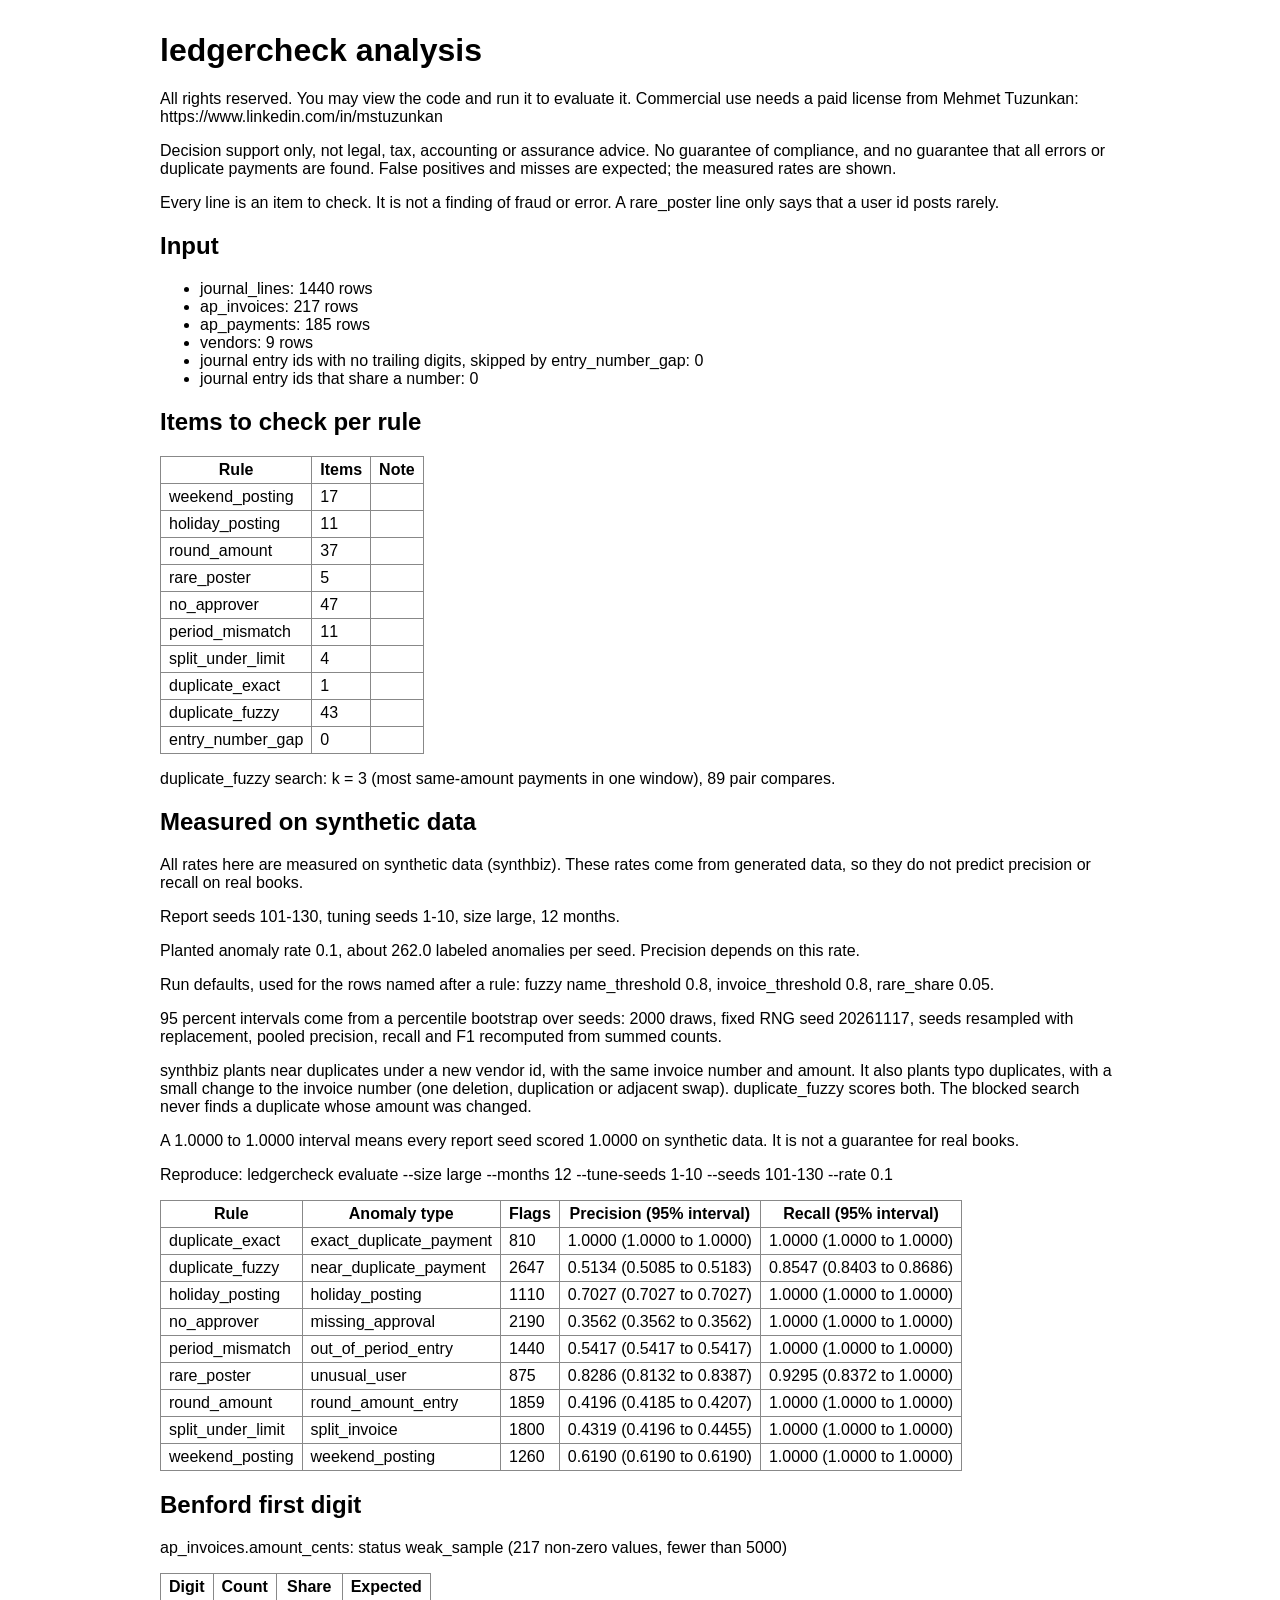
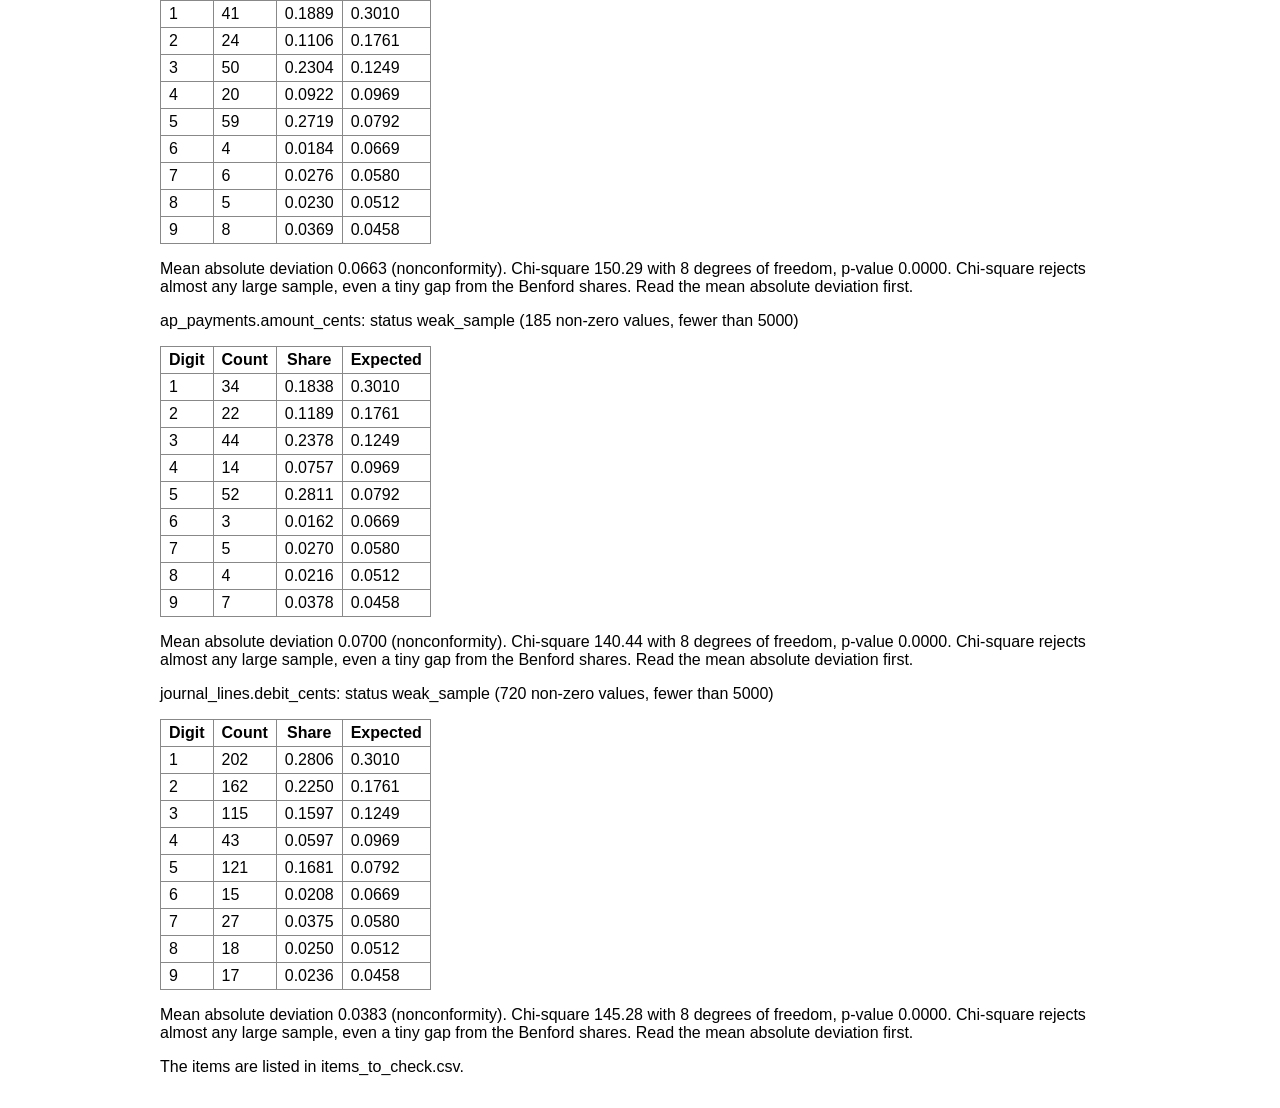
<file: examples/ledgercheck-seed42-12m/analysis.html>
<!doctype html>
<html lang="en">
<head>
<meta charset="utf-8">
<meta name="viewport" content="width=device-width,initial-scale=1">
<title>ledgercheck analysis</title>
<style>body{font-family:sans-serif;max-width:60rem;margin:2rem auto;padding:0 1rem}table{border-collapse:collapse}td,th{border:1px solid #888;padding:.25rem .5rem}</style>
</head>
<body>
<h1>ledgercheck analysis</h1>
<p>All rights reserved. You may view the code and run it to evaluate it. Commercial use needs a paid license from Mehmet Tuzunkan: https://www.linkedin.com/in/mstuzunkan</p>
<p>Decision support only, not legal, tax, accounting or assurance advice. No guarantee of compliance, and no guarantee that all errors or duplicate payments are found. False positives and misses are expected; the measured rates are shown.</p>
<p>Every line is an item to check. It is not a finding of fraud or error. A rare_poster line only says that a user id posts rarely.</p>
<h2>Input</h2>
<ul><li>journal_lines: 1440 rows</li><li>ap_invoices: 217 rows</li><li>ap_payments: 185 rows</li><li>vendors: 9 rows</li><li>journal entry ids with no trailing digits, skipped by entry_number_gap: 0</li><li>journal entry ids that share a number: 0</li></ul>
<h2>Items to check per rule</h2>
<table>
<tr><th>Rule</th><th>Items</th><th>Note</th></tr>
<tr><td>weekend_posting</td><td>17</td><td></td></tr>
<tr><td>holiday_posting</td><td>11</td><td></td></tr>
<tr><td>round_amount</td><td>37</td><td></td></tr>
<tr><td>rare_poster</td><td>5</td><td></td></tr>
<tr><td>no_approver</td><td>47</td><td></td></tr>
<tr><td>period_mismatch</td><td>11</td><td></td></tr>
<tr><td>split_under_limit</td><td>4</td><td></td></tr>
<tr><td>duplicate_exact</td><td>1</td><td></td></tr>
<tr><td>duplicate_fuzzy</td><td>43</td><td></td></tr>
<tr><td>entry_number_gap</td><td>0</td><td></td></tr>
</table>
<p>duplicate_fuzzy search: k = 3 (most same-amount payments in one window), 89 pair compares.</p>
<h2>Measured on synthetic data</h2>
<p>All rates here are measured on synthetic data (synthbiz). These rates come from generated data, so they do not predict precision or recall on real books.</p>
<p>Report seeds 101-130, tuning seeds 1-10, size large, 12 months.</p>
<p>Planted anomaly rate 0.1, about 262.0 labeled anomalies per seed. Precision depends on this rate.</p>
<p>Run defaults, used for the rows named after a rule: fuzzy name_threshold 0.8, invoice_threshold 0.8, rare_share 0.05.</p>
<p>95 percent intervals come from a percentile bootstrap over seeds: 2000 draws, fixed RNG seed 20261117, seeds resampled with replacement, pooled precision, recall and F1 recomputed from summed counts.</p>
<p>synthbiz plants near duplicates under a new vendor id, with the same invoice number and amount. It also plants typo duplicates, with a small change to the invoice number (one deletion, duplication or adjacent swap). duplicate_fuzzy scores both. The blocked search never finds a duplicate whose amount was changed.</p>
<p>A 1.0000 to 1.0000 interval means every report seed scored 1.0000 on synthetic data. It is not a guarantee for real books.</p>
<p>Reproduce: ledgercheck evaluate --size large --months 12 --tune-seeds 1-10 --seeds 101-130 --rate 0.1</p>
<table>
<tr><th>Rule</th><th>Anomaly type</th><th>Flags</th><th>Precision (95% interval)</th><th>Recall (95% interval)</th></tr>
<tr><td>duplicate_exact</td><td>exact_duplicate_payment</td><td>810</td><td>1.0000 (1.0000 to 1.0000)</td><td>1.0000 (1.0000 to 1.0000)</td></tr>
<tr><td>duplicate_fuzzy</td><td>near_duplicate_payment</td><td>2647</td><td>0.5134 (0.5085 to 0.5183)</td><td>0.8547 (0.8403 to 0.8686)</td></tr>
<tr><td>holiday_posting</td><td>holiday_posting</td><td>1110</td><td>0.7027 (0.7027 to 0.7027)</td><td>1.0000 (1.0000 to 1.0000)</td></tr>
<tr><td>no_approver</td><td>missing_approval</td><td>2190</td><td>0.3562 (0.3562 to 0.3562)</td><td>1.0000 (1.0000 to 1.0000)</td></tr>
<tr><td>period_mismatch</td><td>out_of_period_entry</td><td>1440</td><td>0.5417 (0.5417 to 0.5417)</td><td>1.0000 (1.0000 to 1.0000)</td></tr>
<tr><td>rare_poster</td><td>unusual_user</td><td>875</td><td>0.8286 (0.8132 to 0.8387)</td><td>0.9295 (0.8372 to 1.0000)</td></tr>
<tr><td>round_amount</td><td>round_amount_entry</td><td>1859</td><td>0.4196 (0.4185 to 0.4207)</td><td>1.0000 (1.0000 to 1.0000)</td></tr>
<tr><td>split_under_limit</td><td>split_invoice</td><td>1800</td><td>0.4319 (0.4196 to 0.4455)</td><td>1.0000 (1.0000 to 1.0000)</td></tr>
<tr><td>weekend_posting</td><td>weekend_posting</td><td>1260</td><td>0.6190 (0.6190 to 0.6190)</td><td>1.0000 (1.0000 to 1.0000)</td></tr>
</table>
<h2>Benford first digit</h2>
<p>ap_invoices.amount_cents: status weak_sample (217 non-zero values, fewer than 5000)</p>
<table>
<tr><th>Digit</th><th>Count</th><th>Share</th><th>Expected</th></tr>
<tr><td>1</td><td>41</td><td>0.1889</td><td>0.3010</td></tr>
<tr><td>2</td><td>24</td><td>0.1106</td><td>0.1761</td></tr>
<tr><td>3</td><td>50</td><td>0.2304</td><td>0.1249</td></tr>
<tr><td>4</td><td>20</td><td>0.0922</td><td>0.0969</td></tr>
<tr><td>5</td><td>59</td><td>0.2719</td><td>0.0792</td></tr>
<tr><td>6</td><td>4</td><td>0.0184</td><td>0.0669</td></tr>
<tr><td>7</td><td>6</td><td>0.0276</td><td>0.0580</td></tr>
<tr><td>8</td><td>5</td><td>0.0230</td><td>0.0512</td></tr>
<tr><td>9</td><td>8</td><td>0.0369</td><td>0.0458</td></tr>
</table>
<p>Mean absolute deviation 0.0663 (nonconformity). Chi-square 150.29 with 8 degrees of freedom, p-value 0.0000. Chi-square rejects almost any large sample, even a tiny gap from the Benford shares. Read the mean absolute deviation first.</p>
<p>ap_payments.amount_cents: status weak_sample (185 non-zero values, fewer than 5000)</p>
<table>
<tr><th>Digit</th><th>Count</th><th>Share</th><th>Expected</th></tr>
<tr><td>1</td><td>34</td><td>0.1838</td><td>0.3010</td></tr>
<tr><td>2</td><td>22</td><td>0.1189</td><td>0.1761</td></tr>
<tr><td>3</td><td>44</td><td>0.2378</td><td>0.1249</td></tr>
<tr><td>4</td><td>14</td><td>0.0757</td><td>0.0969</td></tr>
<tr><td>5</td><td>52</td><td>0.2811</td><td>0.0792</td></tr>
<tr><td>6</td><td>3</td><td>0.0162</td><td>0.0669</td></tr>
<tr><td>7</td><td>5</td><td>0.0270</td><td>0.0580</td></tr>
<tr><td>8</td><td>4</td><td>0.0216</td><td>0.0512</td></tr>
<tr><td>9</td><td>7</td><td>0.0378</td><td>0.0458</td></tr>
</table>
<p>Mean absolute deviation 0.0700 (nonconformity). Chi-square 140.44 with 8 degrees of freedom, p-value 0.0000. Chi-square rejects almost any large sample, even a tiny gap from the Benford shares. Read the mean absolute deviation first.</p>
<p>journal_lines.debit_cents: status weak_sample (720 non-zero values, fewer than 5000)</p>
<table>
<tr><th>Digit</th><th>Count</th><th>Share</th><th>Expected</th></tr>
<tr><td>1</td><td>202</td><td>0.2806</td><td>0.3010</td></tr>
<tr><td>2</td><td>162</td><td>0.2250</td><td>0.1761</td></tr>
<tr><td>3</td><td>115</td><td>0.1597</td><td>0.1249</td></tr>
<tr><td>4</td><td>43</td><td>0.0597</td><td>0.0969</td></tr>
<tr><td>5</td><td>121</td><td>0.1681</td><td>0.0792</td></tr>
<tr><td>6</td><td>15</td><td>0.0208</td><td>0.0669</td></tr>
<tr><td>7</td><td>27</td><td>0.0375</td><td>0.0580</td></tr>
<tr><td>8</td><td>18</td><td>0.0250</td><td>0.0512</td></tr>
<tr><td>9</td><td>17</td><td>0.0236</td><td>0.0458</td></tr>
</table>
<p>Mean absolute deviation 0.0383 (nonconformity). Chi-square 145.28 with 8 degrees of freedom, p-value 0.0000. Chi-square rejects almost any large sample, even a tiny gap from the Benford shares. Read the mean absolute deviation first.</p>
<p>The items are listed in items_to_check.csv.</p>
</body>
</html>
</file>
